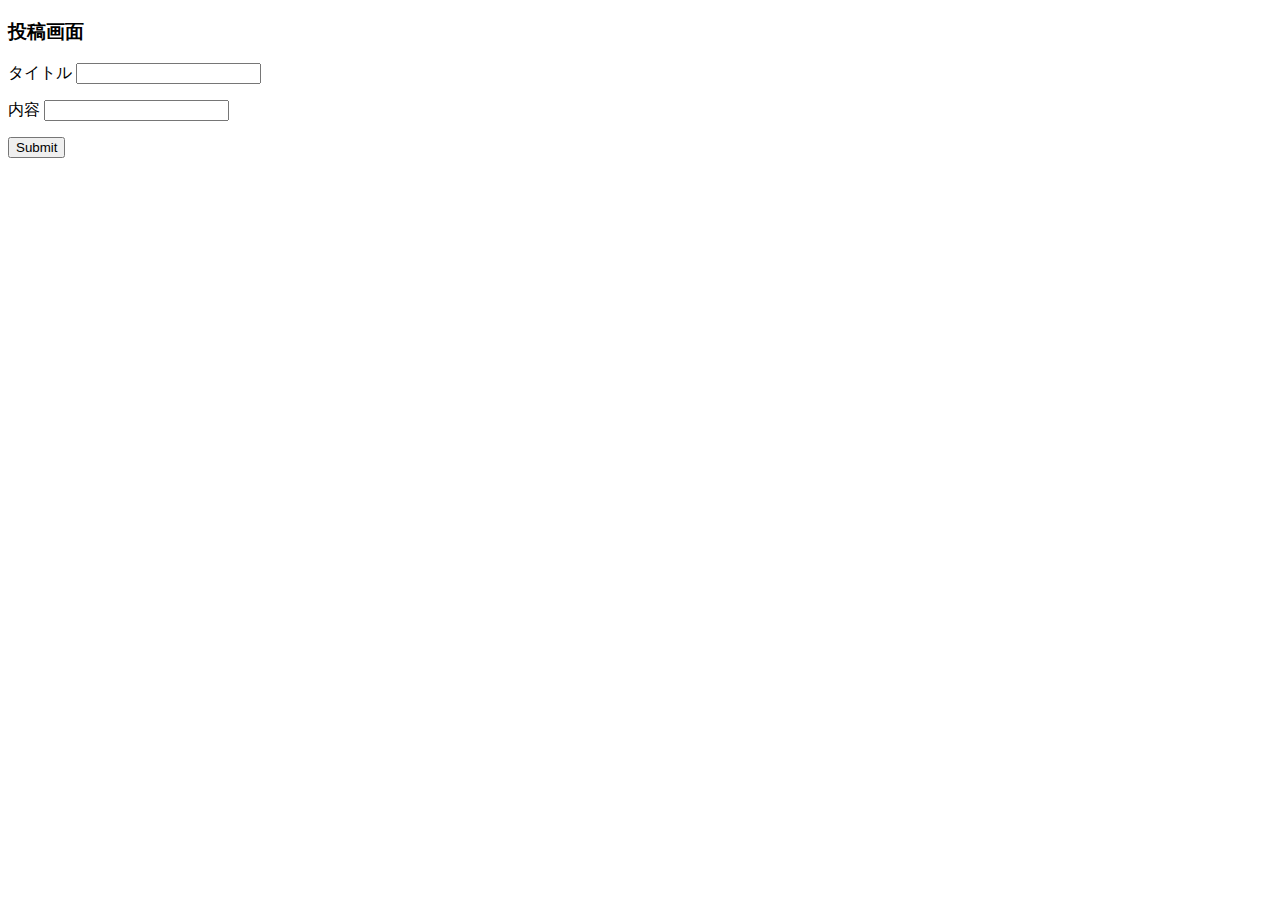
<file: app/post_form.html>
<!doctype html>
<html lang="ja">
<head>
    <meta charset="UTF-8">
    <meta name="viewport"
          content="width=device-width, user-scalable=no, initial-scale=1.0, maximum-scale=1.0, minimum-scale=1.0">
    <meta http-equiv="X-UA-Compatible" content="ie=edge">
    <title>post</title>
</head>
<body>
    <h3>投稿画面</h3>
    <form action="post_insert.php" method="post">
        <p>
            <label for="title">タイトル</label>
            <input type="text" id="title" name="title">
        </p>
        <p>
            <label for="body">内容</label>
            <input type="text" id="body" name="body">
        </p>
        <input type="submit">
    </form>
</body>
</html>
</file>
